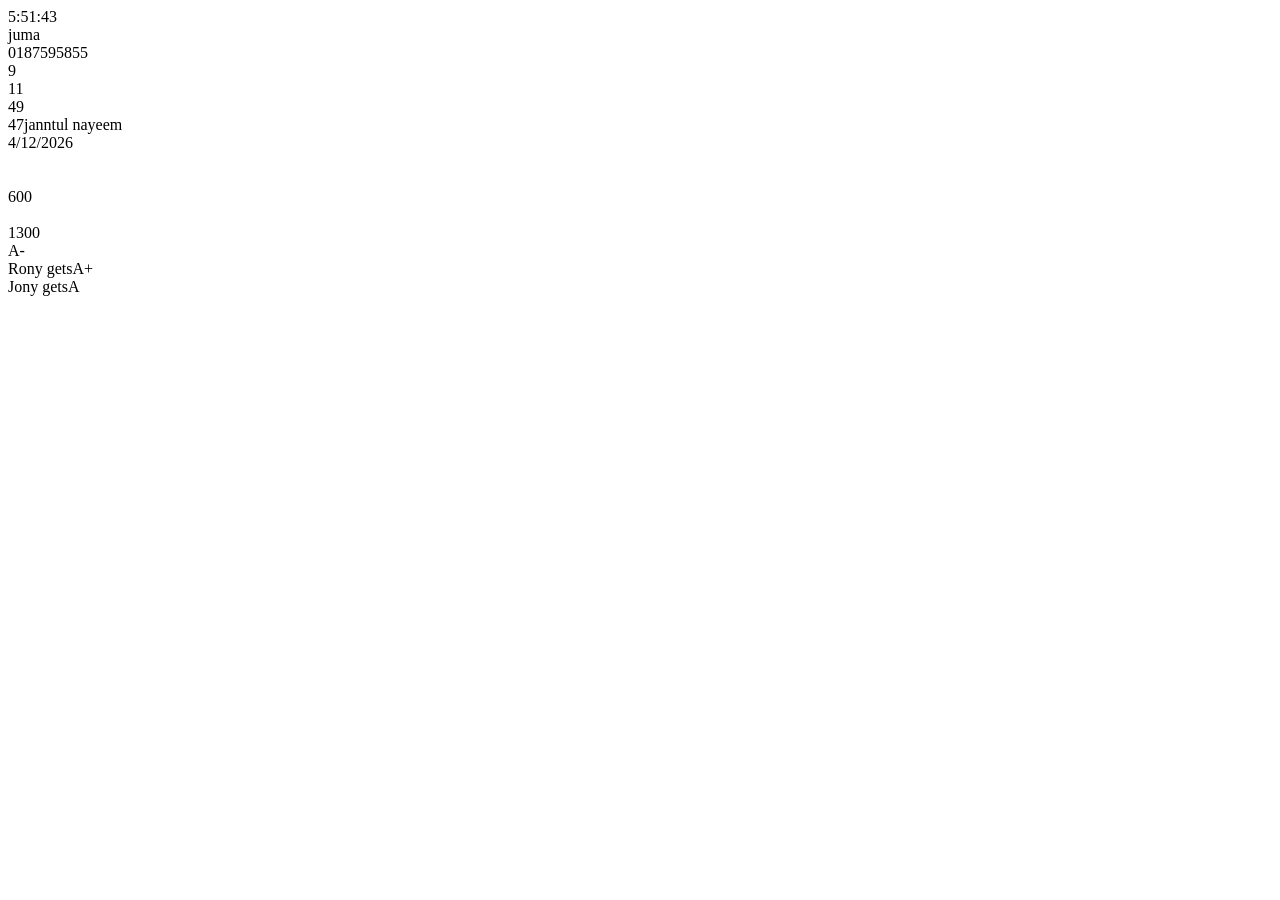
<file: index.html>
<!DOCTYPE html>
<html lang="en">
<head>
    <meta charset="UTF-8">
    <meta http-equiv="X-UA-Compatible" content="IE=edge">
    <meta name="viewport" content="width=device-width, initial-scale=1.0">
    <title>class10</title>
</head>
<body>
    <div id="clock"></div>

    
    <script src="main.js"></script>
</body>
</html>
</file>
